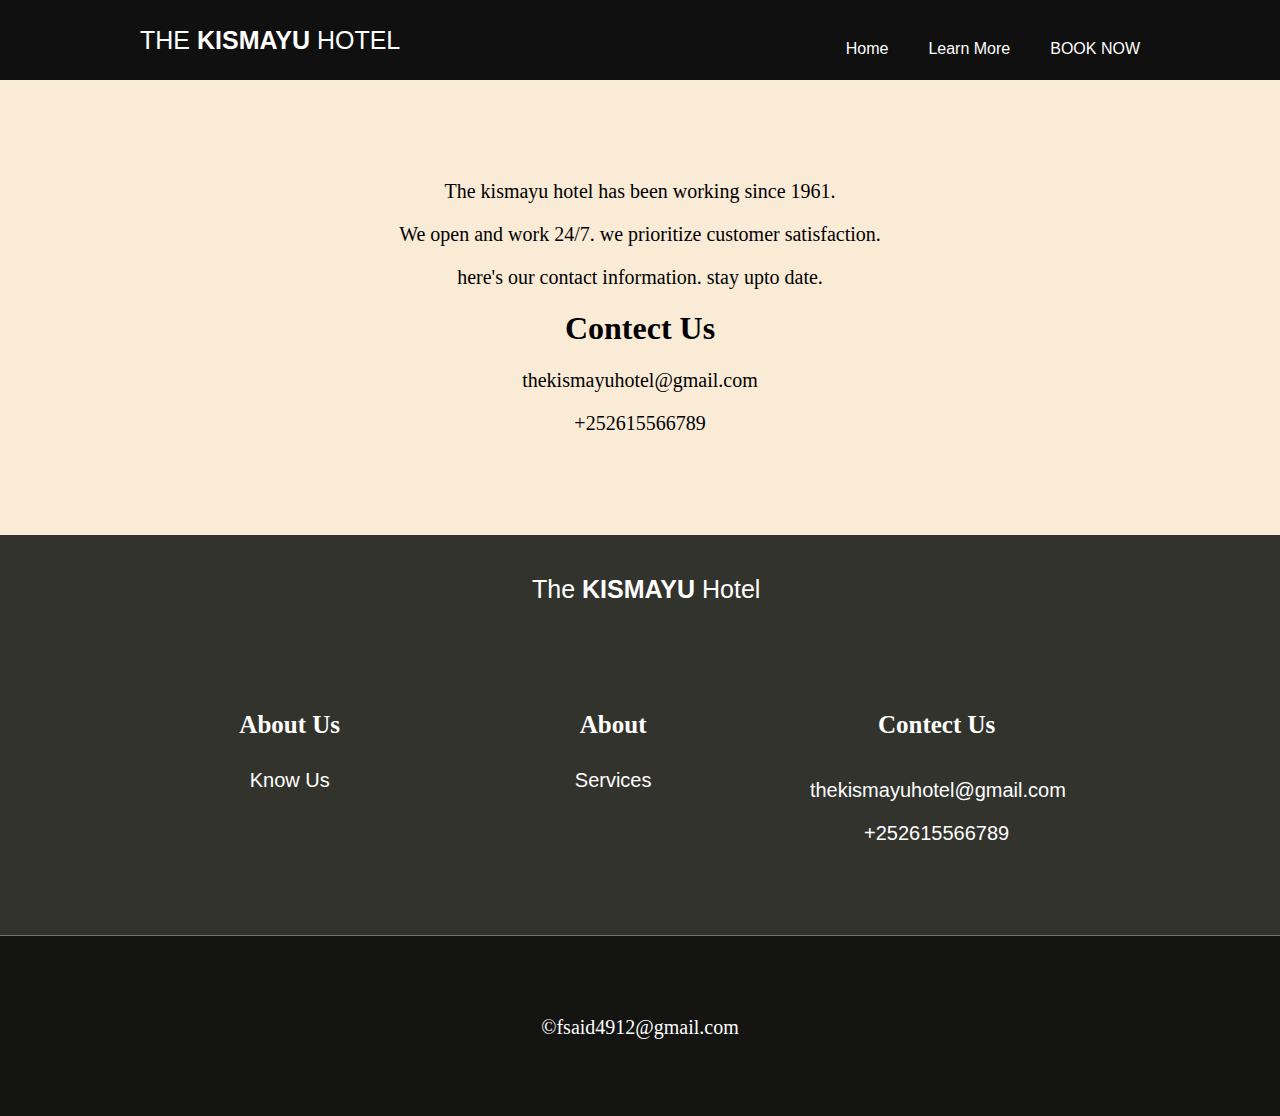
<file: about_us.html>
<!DOCTYPE html>
<html lang="en">
<head>
  <meta charset="UTF-8">
  <meta http-equiv="X-UA-Compatible" content="IE=edge">
  <meta name="viewport" content="width=device-width, initial-scale=1.0">
  <title>about us</title>
  <link rel="stylesheet" href="styl.css">
</head>
<body>
  <div class="header">
    <div class="inner_header">
      <div class="logo-container">
        <h1>THE <span>KISMAYU</span> HOTEL</h1>
      </div>
      <ul class="navigation">
        <a href="index.html"><li>Home</li></a>
        <a href="about_us.html"><li>Learn More</li></a>
        <a><li>BOOK NOW</li></a>
      </ul>
    </div>
  </div>
  <div class="about_us">
    <p>The kismayu hotel has been working since 1961.</p>
    <p>We open and work 24/7. we prioritize customer satisfaction.</p>
    <p>here's our contact information. stay upto date.</p>
      <h1>Contect Us</h1>
      <p class="contact">thekismayuhotel@gmail.com</p>
      <p class="contact">+252615566789</p>
    </div>
  </div>

  <div class="footer">
    <div class="footer-wrap">
      <div class="footer-h1">
        <h1>The <span>KISMAYU</span> Hotel</h1>
      </div>
      <div class="footer-wrap-1">
        <div class="footer-sections">
          <h1>About Us</h1>
          <a href="about_us.html">Know Us</a>
        </div>
        <div class="footer-sections">
          <h1>About</h1>
          <a href="learn_more.html">Services</a>
        </div>
        <div class="footer-sections">
          <h1>Contect Us</h1>
          <p class="contact">thekismayuhotel@gmail.com</p>
          <p class="contact">+252615566789</p>
        </div>
      </div>
    </div> 
  </div>
  <div class="claim">
    <footer>&copy;fsaid4912@gmail.com</footer>
  </div>

</body>
</html>
</file>
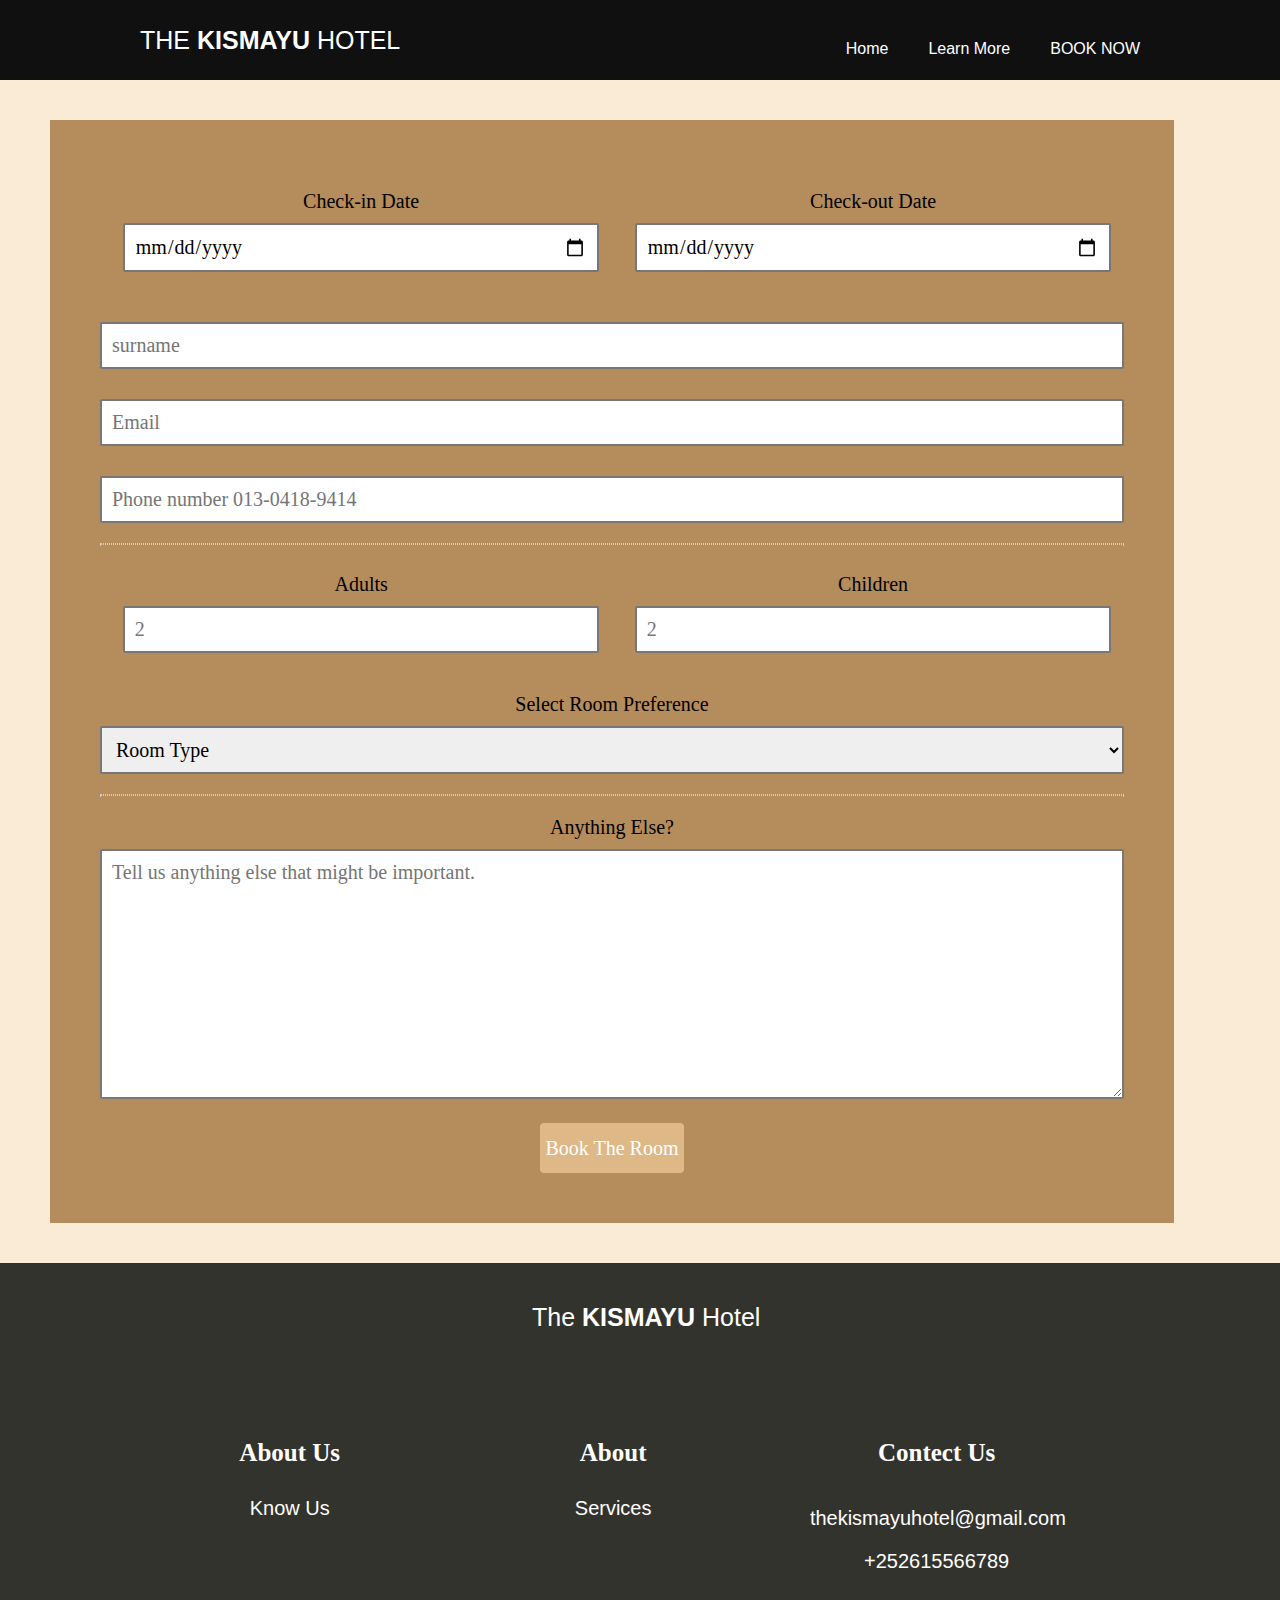
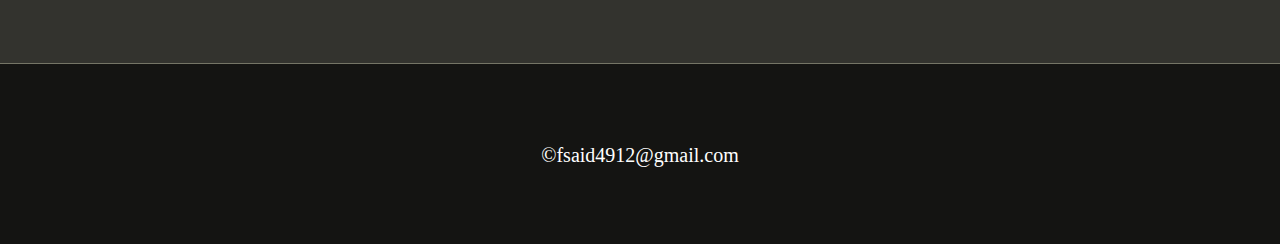
<file: book.html>
<!DOCTYPE html>
<html lang="en">
<head>
  <meta charset="UTF-8">
  <meta http-equiv="X-UA-Compatible" content="IE=edge">
  <meta name="viewport" content="width=device-width, initial-scale=1.0">
    
  <title>booking page</title>
  <script src="script.js"></script>
  <link rel="stylesheet" href="styl.css">
</head>
<body>
  <div class="header">
    <div class="inner_header">
      <div class="logo-container">
        <h1>THE <span>KISMAYU</span> HOTEL</h1>
      </div>
      <ul class="navigation">
        <a href="index.html"><li>Home</li></a>
        <a href="learn_more.html"><li>Learn More</li></a>
        <a href="book.html"><li>BOOK NOW</li></a>
      </ul>
    </div>
  </div>
  <form action="" id="booking-form" method="post">
    <div class="flex-booking">
      <div class="elem-group inlined">
        <label for="checkin-date">Check-in Date</label>
        <input type="date" id="checkin-date" onchange="validateDate()" name="checkin" required>
      </div>
      <div class="elem-group inlined">
        <label for="checkout-date">Check-out Date</label>
        <input type="date" id="checkout-date" onchange="validateDate()"  name="checkout" required>
      </div>
    </div>
   
    <div class="elem-group">
      <label for="name"></label>
      <input type="text" id="name" name="visitor_name" placeholder="surname" pattern=[A-Z\sa-z]{3,20} required>
    </div>
    <div class="elem-group">
      <label for="email"></label>
      <input type="email" id="email" name="visitor_email" placeholder="Email" required>
    </div>
    <div class="elem-group">
      <label for="phone"></label>
      <input type="tel" id="phone" name="visitor_phone" placeholder="Phone number 013-0418-9414" pattern=(\d{3})-?\s?(\d{4})-?\s?(\d{4}) required>
    </div>
    <hr>
    <div class="flex-booking">
      <div class="elem-group inlined">
        <label for="adult">Adults</label>
        <input type="number" id="adult" name="total_adults" placeholder="2" min="1" required>
      </div>
      <div class="elem-group inlined">
        <label for="child">Children</label>
        <input type="number" id="child" name="total_children" placeholder="2" min="0" required>
      </div>
    </div>
    <div class="elem-group">
      <label for="room-selection">Select Room Preference</label>
      <select id="room-selection" name="room_preference" required>
          <option value="">Room Type</option>
          <option value="Single">Single</option>
          <option value="double">Double</option>
          <option value="triple">Triple</option>
          <option value="family">Family</option>
          <option value="king-bed">king bed</option>
      </select>
    </div>
    <hr>
    <div class="elem-group">
      <label for="message">Anything Else?</label>
      <textarea id="message" name="visitor_message" placeholder="Tell us anything else that might be important." required></textarea>
    </div>
    <button type="submit">Book The Room</button>
  </form>

  <div class="footer">
    <div class="footer-wrap">
      <div class="footer-h1">
        <h1>The <span>KISMAYU</span> Hotel</h1>
      </div>
      <div class="footer-wrap-1">
        <div class="footer-sections">
          <h1>About Us</h1>
          <a href="about_us.html">Know Us</a>
        </div>
        <div class="footer-sections">
          <h1>About</h1>
          <a href="learn_more.html">Services</a>
        </div>
        <div class="footer-sections">
          <h1>Contect Us</h1>
          <p class="contact">thekismayuhotel@gmail.com</p>
          <p class="contact">+252615566789</p>
        </div>
      </div>
    </div> 
  </div>
  <div class="claim">
    <footer>&copy;fsaid4912@gmail.com</footer>
  </div>
 </body>

</html>
</file>
<file: styl.css>
body
{
  background-color: antiquewhite;
  color:black;
  text-align: center;
  margin: 0;
  padding: 0;
}
.header
{
  width: 100%;
  height: 80px;
  display: block;
  background: #101010;
}
.inner_header
{
  width: 1000px;
  height: 100%;
  margin: 0 auto;
}
.logo-container
{
  height: 100%;
  float: left;
  display: table;
}
.logo-container h1,.footer-h1 h1
{
  color: white;
  height: 100%;
  display: table-cell;
  vertical-align: middle;
  font-family: 'Montserrat', sans-serif;
  font-size: 25px;
  font-weight: 100;
}
.logo-container h1 span,.footer-h1 span
{
  font-weight: bold;
}

.navigation
{
  float: right;
  height: 100%;
}
.navigation a
{
  display: table;
  height: 100%;
  float: left;
  padding: 0px 20px;
  text-decoration: none;
}
.navigation a:hover
{
  text-decoration: white underline;
}

.navigation a li
{
  display: table-cell;
  vertical-align: middle;
  padding-bottom: 15px;
  font-size: 16px;
  font-family: 'Montserrat', sans-serif;
  color: white;
  height: 100%;
}
.navigation a:last-child
{
  padding-right: 0;
}

 #bg-header
 {
  background:url('hhh.jpeg');
 }
 #learn_more_banner
{
  background: url('learn.more.banner.jpg');
}
 #bg-header,#learn_more_banner
{
  position: center;
   width: 100%;
   height: 700px;
   background-repeat: no-repeat;
   background-size: cover;
}

.bg-talk
{
  width: 100%;
  height: 300px;
  background-color: rgb(227, 222, 193);
  text-align: center;
  font-weight: 200;
  margin-top: 15px;
}
p{
  font-family: 'EB Garamond', serif;
  font-size: 20px;
}
h2{
  font-family: 'Merriweather', serif;
}
.text-bg
{
  width: 80%;
  height: 200px;
  text-align: center;
  margin: 50px;
  padding-left: 40px;
  padding-top: 50px ;
}
.flex-container
{
  display: flex;
  border: 2px solid black;
  margin: 10px;
  padding: 10px 40px 50px 70px;
  height: 400px;

}

#hotel-service
{
width: 100%;
height: 70px;
padding-top: 40px;

background-color: rgb(201, 195, 155);
margin-left: 0%;
margin-top: 40px;
}
.container
{
  background-color: rgb(217, 209, 160);
  margin-top: 40px;
  width: 100%;
  height: 800px;
  margin-left: 0%;
}


img{
  width: 100%;
  height: 200px;
  /* margin: 3px; */
}

.grid-container
{
  display: grid;
  grid-template-columns: 20% 20% 20% 20%;
  grid-gap:1em;
  justify-content: center;
  padding-top: 25px;
}
.service
{
  border: 2px solid #3d403c;
}
.content
{
  
  padding: 20px;
  background:#d4c48e;
  font-family: arial;
}

.explore
{
  display: grid;
}
#img-explore
{
  height: 1000px;
  width: 100%;
  margin:0px
  
}


.explore a
{
  height: 50px;
  width: 170px;
  padding: 5px;
  background-color: transparent;
  border:2px solid #423b32;
  color: white;
  font-family: 'Merriweather', serif;
  font-size: 16px;
  text-decoration: none;
  position: absolute;
  margin: 40%;
  
}
.explore a:hover
{
  background: #b58c5b;
}

.welcom
{
  background: rgb(102, 78, 49);
  text-align: center;
  height: 200px;
  padding: 20px;
  margin: 15px 0px 15px 0px;
}

.footer
{
  height: 400px;
  width: 100%;
  padding: 0px;
  margin: 0px;
  background: rgb(51, 51, 46);
}
.footer-h1
{
  width: 400px;
  text-align: center;
  justify-content: center;
  padding: 20px;
  margin: 0% 40px 60px 40%;
  
}
.footer-wrap
{
  position: absolute;
  width:100%;
  height: 300px;
  padding-top: 20px;
}
.footer-wrap-1
{
  display: flex;
  width: 90%;
  margin-left: 10%;
}
.footer-sections
{
  width: 22%;
  display: block;
  padding: 10px 35px;
}
.footer-sections h1
{
  font-size: 25px;
  color: #fff;
  margin-bottom: 10px;
  padding-bottom:20px;
}
.footer-sections a
{
  color: #fff;
  display: block;
  text-decoration: none;
  font-family: arial;
  font-size: 20px;
}
.footer-sections a:hover
{
  text-decoration: white underline;
}
.footer-sections p
{
  color: #fff;
  font-family: arial;

}
.claim
{
  border-top:1px solid #757566;
  color: #fff;
  background: rgb(20, 20, 18);
  height: 100px;
  padding-top: 80px;
  font-size: 20px;
}

.about_us
{
  margin: 100px;
  text-align: center;
}

.offerings
{
  margin-top: 60px;
  margin-bottom: 50px;
display: flex;
flex-direction: column;
}
.offerings img
{
  width: 60%;
  height: 500px;
}
.offerings_items_1,.offerings_items_2,.offerings_items_3
{
  width: 95%;
  height: 500px;
  margin: 30px 0% 30px 0%;
  display: flex;
  padding-right:10px;
  justify-content: space-around;

}
.offerings_items_2
{
  flex-direction: row-reverse;
  width: auto;
  margin-right: 0px;
  justify-content: space-between;
}

.description_1,.description_2,.description_3
{
  text-align: center;
  padding-top: 40px;
  margin-left: 15px;
}
.description_2,.description_3
{
  margin-top: 60px;
}

#booking-form
{
  width: 80%;
  margin: 40px 0% 40px 50px;
  padding: 50px;
  background-color: #b58c5b;
}

div.elem-group {
  margin: 20px 0;
}

div.elem-group.inlined {
  width: 49%;
  display: inline-block;
  margin-left: 1%;
}

label {
  display: block;
  font-family: 'Nanum Gothic';
  padding-bottom: 10px;
  font-size: 1.25em;
}

input, select, textarea {
  border-radius: 2px;
  border: 2px solid #777;
  box-sizing: border-box;
  font-size: 1.25em;
  font-family: 'Nanum Gothic';
  width: 100%;
  padding: 10px;
}

div.elem-group.inlined input {
  width: 95%;
  display: inline-block;
}

textarea {
  height: 250px;
}

hr {
  border: 1px dotted #ccc;
}

button {
  height: 50px;
  background: burlywood;
  border: none;
  color: white;
  font-size: 1.25em;
  font-family: 'Nanum Gothic';
  border-radius: 4px;
  cursor: pointer;
}

button:hover {
  border: 2px solid black;
}
.flex-booking
{
  display: flex;
}
</file>
